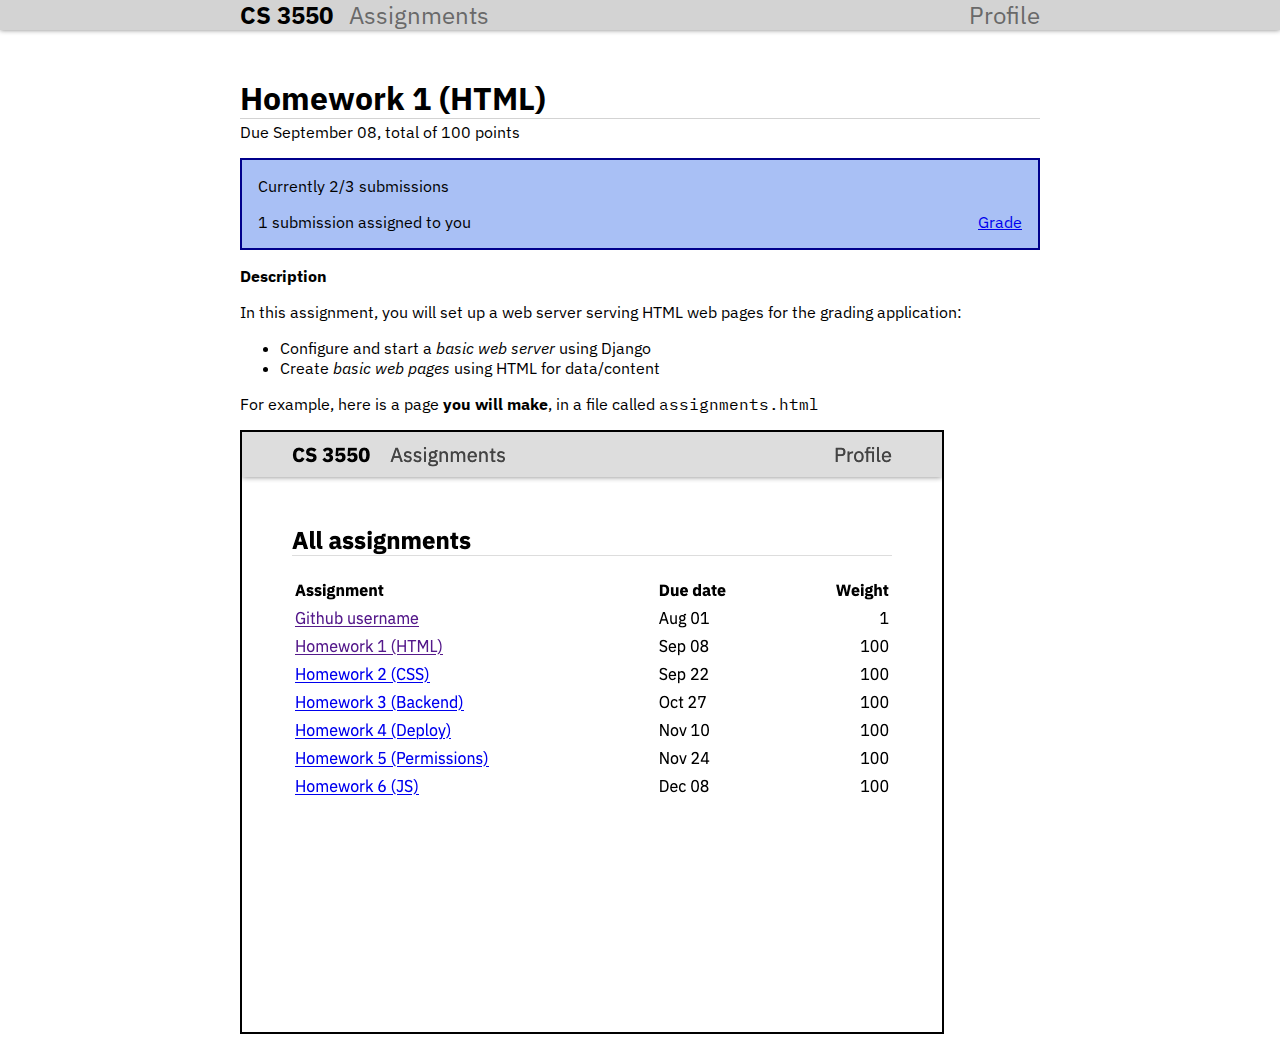
<file: static/index.html>
<!DOCTYPE html>
<title>Assignment 1 (HTML) - CS 3500</title>
<meta charset="utf-8">
<link rel="icon" href="/static/favicon.ico">
<link rel="stylesheet" href="/static/main.css">
<header>
    <nav>
        <ul>
            <li class="CS3550">CS 3550</li>
            <li><a title="Links to assignments page" href="/static/assignments.html">Assignments</a></li>
            <li class="profile"><a title="Links to profile page" href="/static/profile.html">Profile</a></li>           
        </ul>
    </nav>
</header>

<main>
    <h1>Homework 1 (HTML)</h1>
    <p class="due-date">Due September 08, total of 100 points</p>
    <div class="index-action">
        <p class="index-action-desc1">Currently 2/3 submissions</p>
        <p class="index-action-desc2">1 submission assigned to you
            <a title="Links to submissions page" href="submissions.html" class="action-grade-button">Grade</a>
        </p>
    </div>

    <div class="description">
        <h2 class="title">Description</h2>
        <p>In this assignment, you will set up a web server serving HTML web pages for the grading application:</p>
        <ul>
            <li>Configure and start a <em>basic web server</em> using Django</li>
            <li>Create <em>basic web pages</em> using HTML for data/content</li>
        </ul>
        <p>For example, here is a page <strong>you will make</strong>, in a file called <code>assignments.html</code></p>
        <img src="/static/assignments.png" alt="Sample image of what assignments.html looks like">
    </div>
</main>
</file>
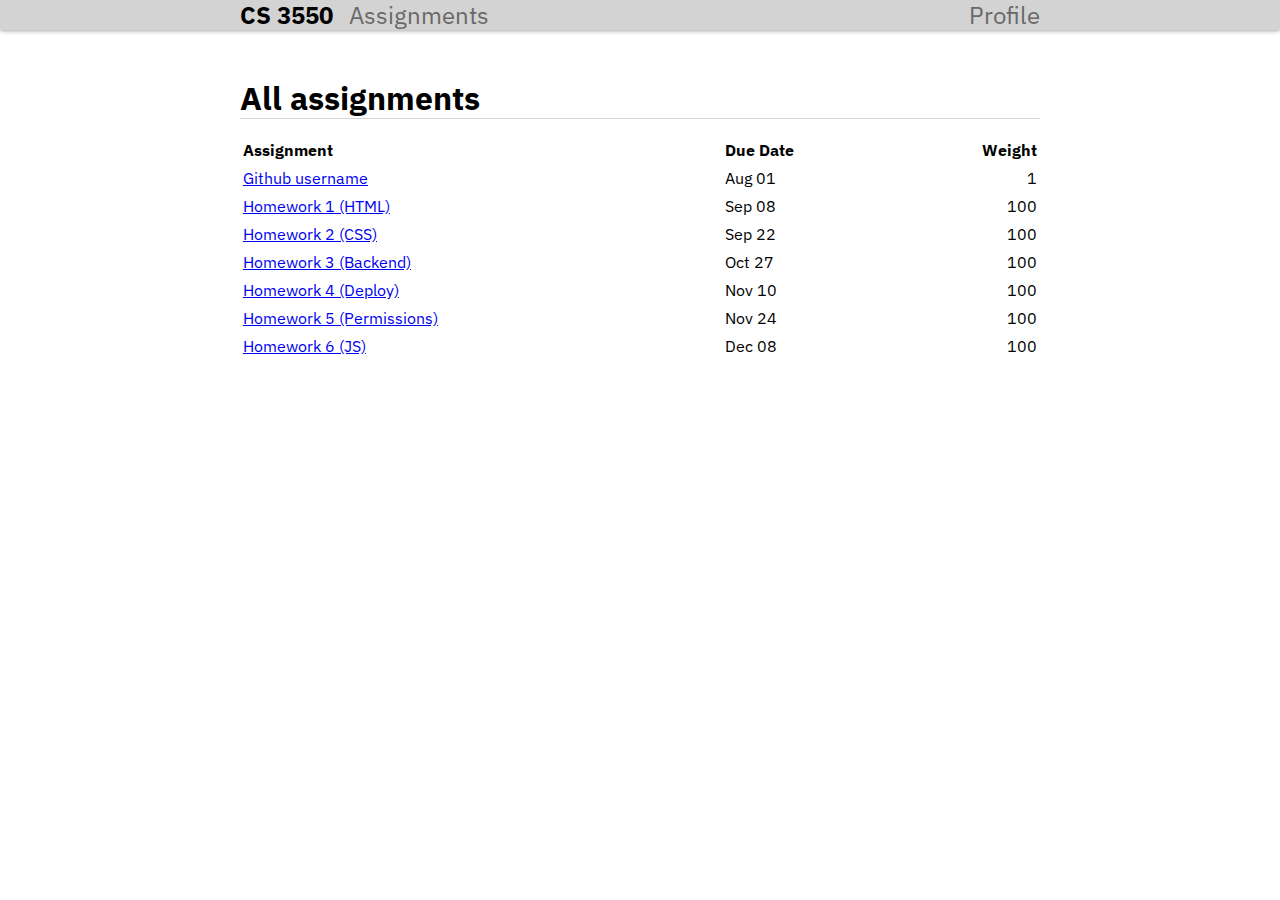
<file: static/assignments.html>
<!DOCTYPE html>
<title>Assignments - CS 3500</title>
<meta charset="utf-8">
<link rel="icon" href="/static/favicon.ico">
<link rel="stylesheet" href="/static/main.css">
<header>
    <nav>
        <ul>
            <li class="CS3550">CS 3550</li>
            <li><a title="Links to assignments page" href="/static/assignments.html">Assignments</a></li>
            <li class="profile"><a title="Links to profile page" href="/static/profile.html">Profile</a></li>           
        </ul>
    </nav>
</header>

<main>
    <h1>All assignments</h1>
    <table class="assignments-table">
        <tr>
            <th class="left-align">Assignment</th>
            <th class="left-align">Due Date</th>
            <th class="right-align">Weight</th>
        </tr>
        <tr>
        <td>
            <a title="Links to Github username assignment" href="/static/index.html">Github username</a>
        </td>
        <td>Aug 01</td>
        <td class="right-align">1</td>
        </tr>
        <tr>
        <td>
            <a title="Links to hw1 assignment" href="/static/index.html">Homework 1 (HTML)</a>
        </td>
        <td>Sep 08</td>
        <td class="right-align">100</td>
        </tr>
        <tr>
        <td>
            <a title="Links to hw2 assignment" href="/static/index.html">Homework 2 (CSS)</a></td>
        <td>Sep 22</td>
        <td class="right-align">100</td>
        </tr>
        <tr>
        <td>
            <a title="Links to hw3 assignment" href="/static/index.html">Homework 3 (Backend)</a></td>
        <td>Oct 27</td>
        <td class="right-align">100</td>
        </tr>
        <tr>
        <td>
            <a title="Links to hw4 assignment" href="/static/index.html">Homework 4 (Deploy)</a>
        </td>
        <td>Nov 10</td>
        <td class="right-align">100</td>
        </tr>
        <tr>
        <td>
            <a title="Links to hw5 assignment" href="/static/index.html">Homework 5 (Permissions)</a>
        </td>
        <td>Nov 24</td>
        <td class="right-align">100</td>
        </tr>
        <tr>
        <td>
            <a title="Links to hw6 assignment" href="/static/index.html">Homework 6 (JS)</a>
        </td>
        <td>Dec 08</td>
        <td class="right-align">100</td>
        </tr>
    </table>
</main>
</file>
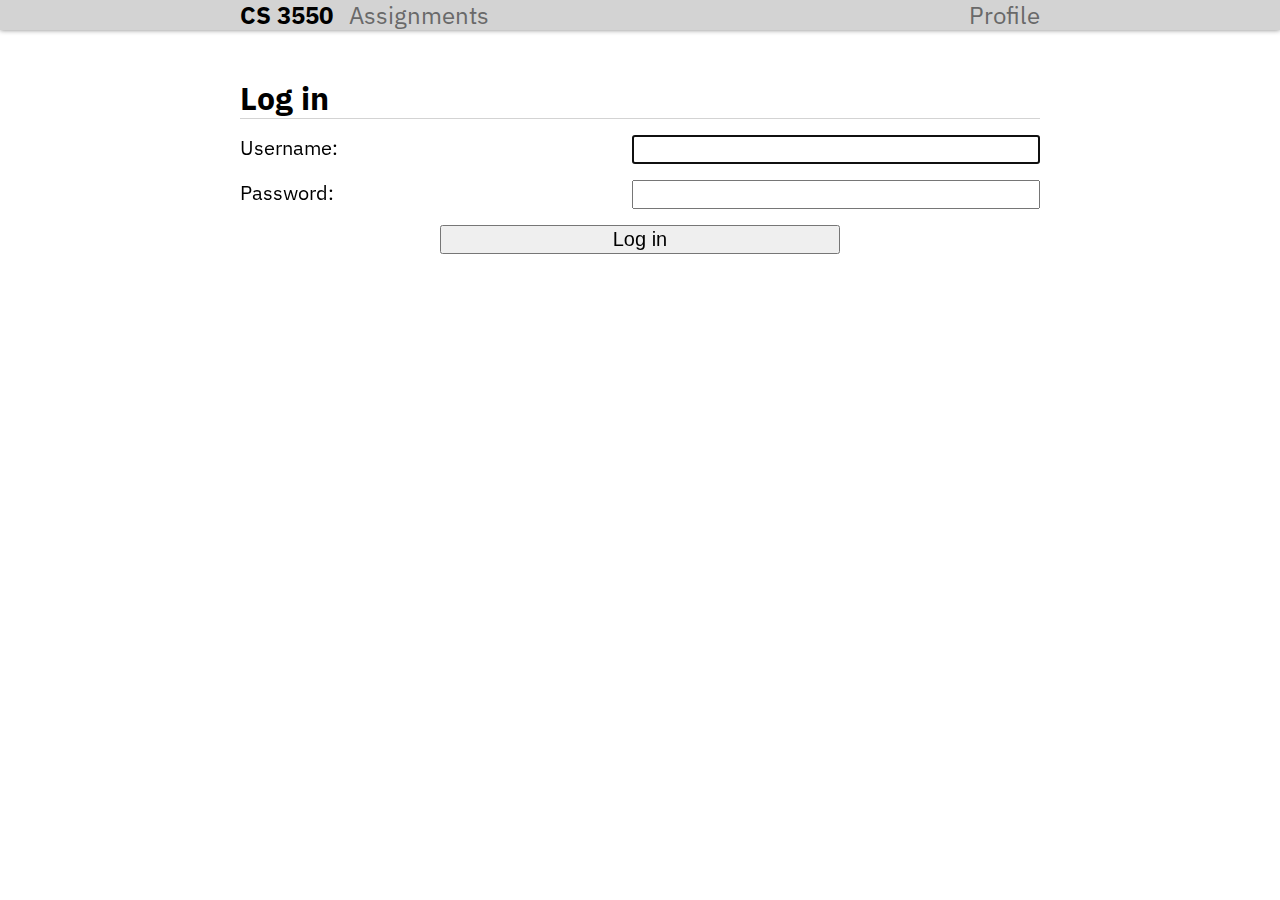
<file: static/login.html>
<!DOCTYPE html>
<title>Login - CS 3500</title>
<meta charset="utf-8">
<link rel="icon" href="/static/favicon.ico">
<link rel="stylesheet" href="/static/main.css">
<header>
    <nav>
        <ul>
            <li class="CS3550">CS 3550</li>
            <li><a title="Links to assignments page" href="/static/assignments.html">Assignments</a></li>
            <li class="profile"><a title="Links to profile page" href="/static/profile.html">Profile</a></li>           
        </ul>
    </nav>
</header>

<main>
    <h1>Log in</h1>
    <form action="profile.html" class="login-form"> 
        <div class="form-row">
            <label for="username">Username:</label>
            <input type="text" id="username" name="username" tabindex="1" autofocus>
        </div>       
        <div class="form-password">
            <label for="password">Password:</label>
        <input type="text" id="password" name="password" tabindex="2">
        </div>
        <div class="form-button">
            <button tabindex="3">Log in</button>
        </div>
    </form> 
</main>
</file>
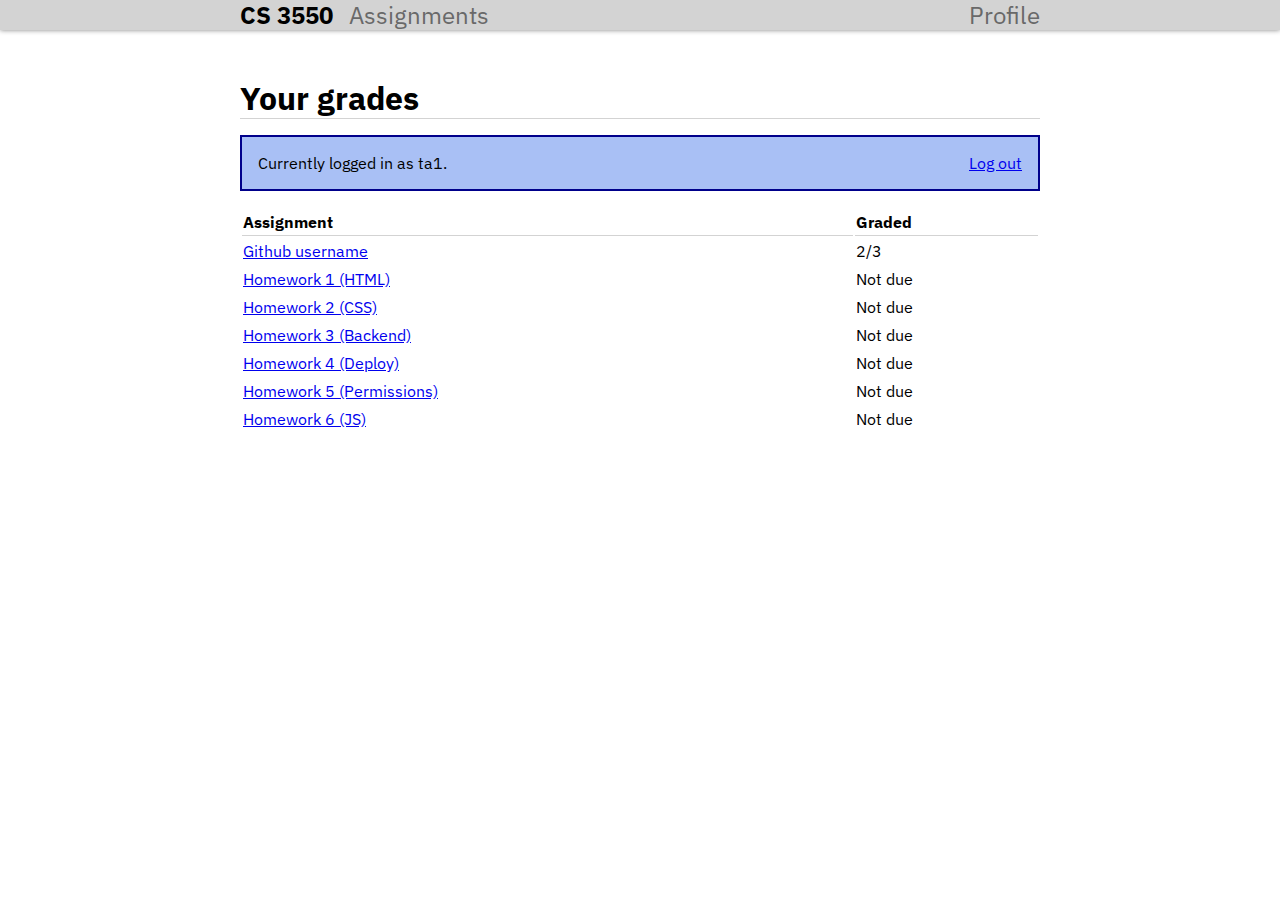
<file: static/profile.html>
<!DOCTYPE html>
<title>Profile - CS 3500</title>
<meta charset="utf-8">
<link rel="icon" href="/static/favicon.ico">
<link rel="stylesheet" href="/static/main.css">
<header>
    <nav>
        <ul>
            <li class="CS3550">CS 3550</li>
            <li><a title="Links to assignments page" href="/static/assignments.html">Assignments</a></li>
            <li class="profile"><a title="Links to profile page" href="/static/profile.html">Profile</a></li>           
        </ul>
    </nav>
</header>

<main>
    <h1>Your grades</h1>
    <form action="login.html" class="profile-action">
        <p class="profile-action-desc">Currently logged in as ta1. 
            <a title="Logs the user out of account" href="login.html" role="button" class="action-logout-button">Log out</a>
        </p>
        
    </form>
    <table>
        <tr>
            <th class="left-align table-border-bottom">Assignment</th>
            <th class="left-align table-border-bottom">Graded</th>
        </tr>
        <tr>
        <td>
            <a title="Links to github username assignment" href="/static/index.html">Github username</a>
        </td>
        <td>2/3</td>
        </tr>
        <tr>
        <td>
            <a title="Links to hw1 assignmnet" href="/static/index.html">Homework 1 (HTML)</a>
        </td>
        <td>Not due</td>
        </tr>
        <tr>
        <td>
            <a title="Links to hw2 assignmnet" href="/static/index.html">Homework 2 (CSS)</a></td>
        <td>Not due</td>
        </tr>
        <tr>
        <td>
            <a title="Links to hw3 assignmnet" href="/static/index.html">Homework 3 (Backend)</a></td>
        <td>Not due</td>
        </tr>
        <tr>
        <td>
            <a title="Links to hw4 assignmnet" href="/static/index.html">Homework 4 (Deploy)</a>
        </td>
        <td>Not due</td>
        </tr>
        <tr>
        <td>
            <a title="Links to hw5 assignmnet" href="/static/index.html">Homework 5 (Permissions)</a>
        </td>
        <td>Not due</td>
        </tr>
        <tr>
        <td>
            <a title="Links to hw6 assignmnet" href="/static/index.html">Homework 6 (JS)</a>
        </td>
        <td>Not due</td>
        </tr>
    </table>
</main>
</file>
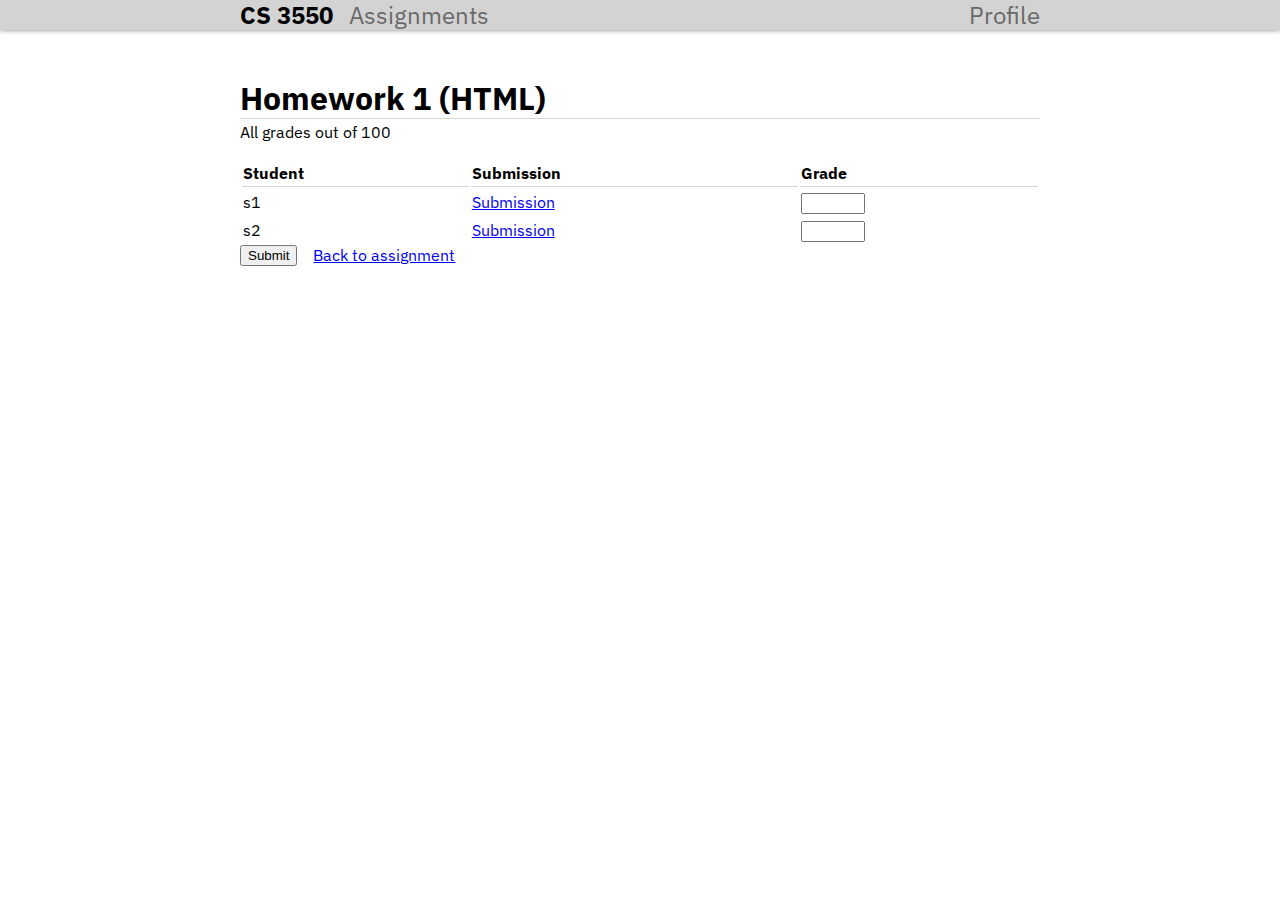
<file: static/submissions.html>
<!DOCTYPE html>
<title>Submissions - CS 3500</title>
<meta charset="utf-8">
<link rel="icon" href="/static/favicon.ico">
<link rel="stylesheet" href="/static/main.css">
<header>
  <nav>
      <ul>
          <li class="CS3550">CS 3550</li>
          <li><a title="Links to assignments page" href="/static/assignments.html">Assignments</a></li>
          <li class="profile"><a title="Links to profile page" href="/static/profile.html">Profile</a></li>           
      </ul>
  </nav>
</header>

<main>
    <h1>Homework 1 (HTML)</h1>
    <p class="submissions-desc">All grades out of 100</p>
    <form action="index.html" class="submissions-form">
      <table>
        <tr>
          <th class="left-align table-border-bottom">Student</th>
          <th class="left-align table-border-bottom">Submission</th>
          <th class="left-align table-border-bottom">Grade</th>
        </tr>
        <tr>
          <td>s1</td>
          <td><a title="Links to s1 submission" href="#">Submission</a></td>
          <td>
            <input title="s1 grade" type="number" min="1" max="100">
          </td>
        </tr>
        <tr>
          <td>s2</td>
          <td><a title="Links to s2 submission" href="#">Submission</a></td>
          <td>
            <input title="s2 grade" type="number" min="1" max="100">
          </td>
        </tr>
      </table>
      
      <div class="form-buttons">
        <button>Submit</button>
      <a title="Links back to hw1 page" href="index.html" role="button">Back to assignment</a>
      </div>
    </form>
</main>
</file>
<file: static/main.css>
@import url('https://fonts.googleapis.com/css2?family=IBM+Plex+Mono&family=IBM+Plex+Sans:ital,wght@0,400;0,700;1,400&display=swap');

output {
    color: red;
}

html, body {
    font-family: 'IBM Plex Sans', sans-serif;
    line-height: 1.25;
    margin: 0;
    padding: 0;
    overflow-x: hidden;
}

main {
    padding: 0 1rem;
    max-width: 50rem;
    margin: 0 auto;
}

code {
    font-family: 'IBM Plex Mono', monospace;
    line-height: 1.25;
}

table {
    line-height: 1.5;
    width: 100%;
}
.table-border-bottom {
    border-bottom: 1px solid lightgray;
}

.right-align {
    text-align: right;
}

.left-align {
    text-align: left;
}

th.sortable { cursor: pointer; }
th.sort-asc::after { content: " \25b2" }
th.sort-desc::after { content: " \25bc" }

/* navigation bar */
header {
    background-color: lightgray;
    box-shadow: 0 0 5px gray;
    margin-bottom: 3rem;
}
header::after {
    content: '';
    display: table;
    clear: both;
}
nav ul {
    margin: 0 auto;
    padding: 0;
    list-style-type: none;
    display: flex;
    max-width: 50rem;
    padding: 0 1rem;
}
nav a {
    font-size: 1.5rem;
    color: dimgrey;
    text-decoration: none;
    margin-left: 1rem;
}
nav a:hover {
    text-decoration: underline;
}
nav a:active {
    color: black;
}
nav .CS3550 {
    float: left;
    font-size: 1.5rem;
    font-weight: bold;
}
nav .profile {
    margin-left: auto;
}

/* index.html and profile.html action boxes */
.index-action {
    padding: 1rem;
    border: 2px solid darkblue;
    background-color: rgb(169, 192, 245);
}
.index-action-desc1 {margin-top: 0; }
.index-action-desc2 {margin-bottom: 0; }

.profile-action {
    border: 2px solid darkblue;
    background-color: rgb(169, 192, 245);
    padding: 1rem;
    margin-top: 1rem;
    margin-bottom: 1rem;
}
.profile-action-desc {
    margin-top: 0;
    margin-bottom: 0;
}

.action-grade-button, .action-logout-button {float: right; }

/* spacing elements */
.submissions-desc { margin-top: 0.2rem}
.description .title {
    font-size: 1rem;
    margin-top: 1rem;
    margin-bottom: 1rem;
}
h1 {
    border-bottom: 1px solid lightgray;
    margin-bottom: 0;
}
.due-date {margin-top: 0.2rem;}

/* image border */
img {border: 2px solid black; }

/* login page form */
.login-form * {
    font-size: 1.25rem;
}
.login-form {
    margin-top: 1rem;
    display: flex;
    flex-direction: column;
    gap: 1rem;
}
.login-form label {padding-right: 1rem; }
.login-form input {
    width: 50%;
    float: right;
}
.login-form button {width: 50%;}
.login-form .form-button {
    text-align: center;
}
.assignments-table {
    margin-top: 1rem;
}

/* submissions page form */
.submissions-form .form-buttons {
    display: flex;
    gap: 1rem;
}

.bold {
    font-weight: bold;
}
</file>
